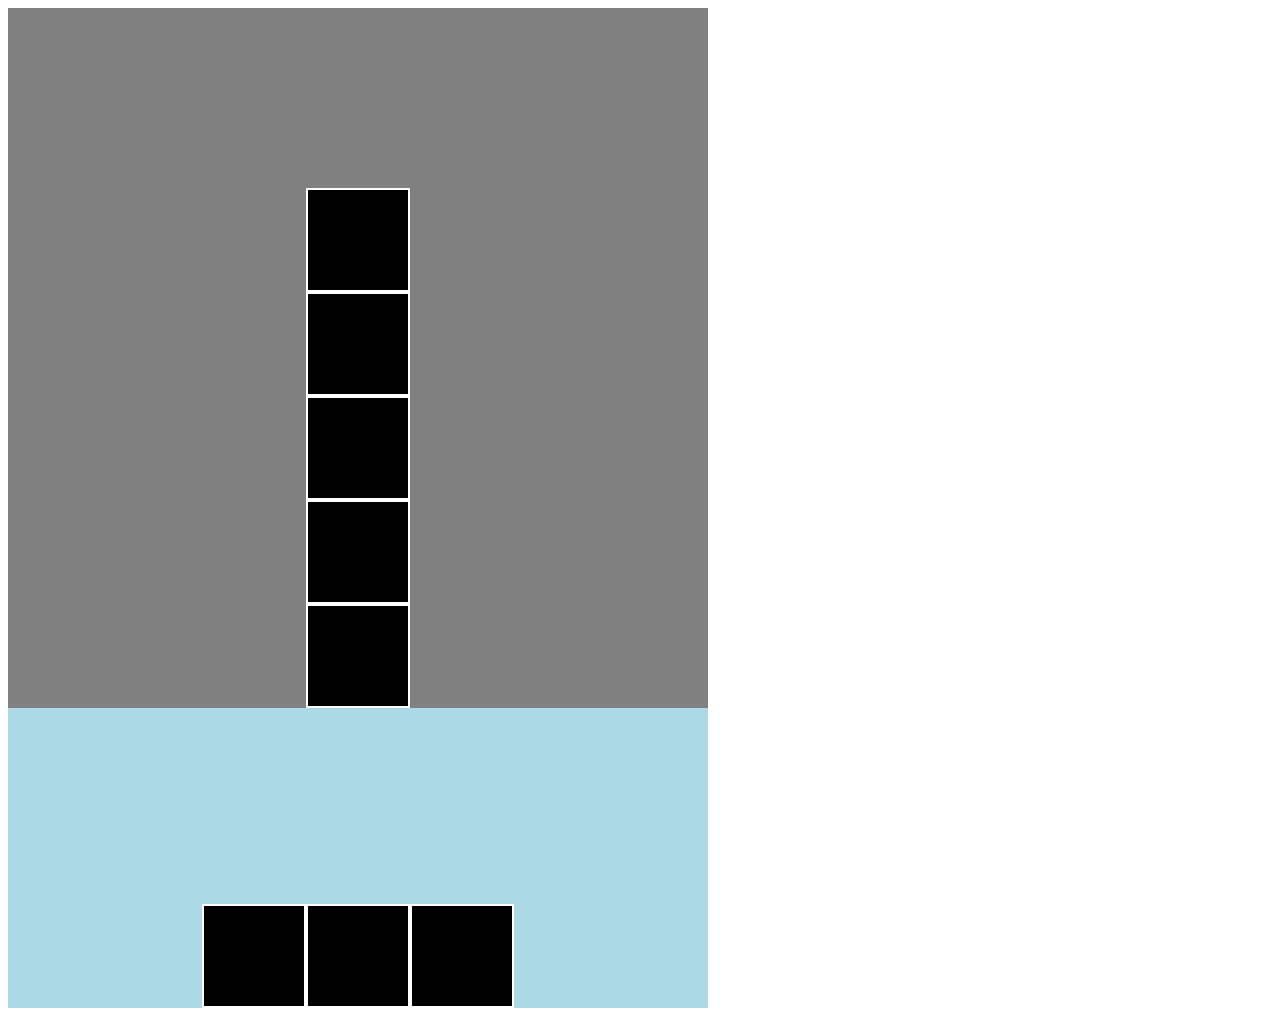
<file: flex/flex.html>
<!DOCTYPE html>
<html lang="en">
<head>
    <meta charset="UTF-8">
    <meta name="viewport" content="width=device-width, initial-scale=1.0">
    <meta http-equiv="X-UA-Compatible" content="ie=edge">
    <link rel="stylesheet" href="flex.css">
    <title>Document</title>
</head>
<body>
    <div class="tower">
        <div class=floor>Floor</div>
        <div class=floor>Floor</div>
        <div class=floor>Floor</div>
        <div class=floor>Floor</div>
        <div class=floor>Floor</div>
    </div>

    <div class="mall">
            <div class=floor>Floor</div>
            <div class=floor>Floor</div>
            <div class=floor>Floor</div>
    </div>
    
</body>
</html>
</file>
<file: flex/flex.css>
.tower {
    background: grey;
    height:700px;
    width: 700px;
    display: flex;
    flex-direction: column;
    align-items: center;
    justify-content: flex-end
}

.mall {
    background: lightblue;
    height: 300px; 
    width: 700px;
    display: flex;
    align-items: flex-end;
    justify-content: center;
}

.floor {
    background: black;
    height: 100px;
    width: 100px;
    border: solid 2px white;
}
</file>
